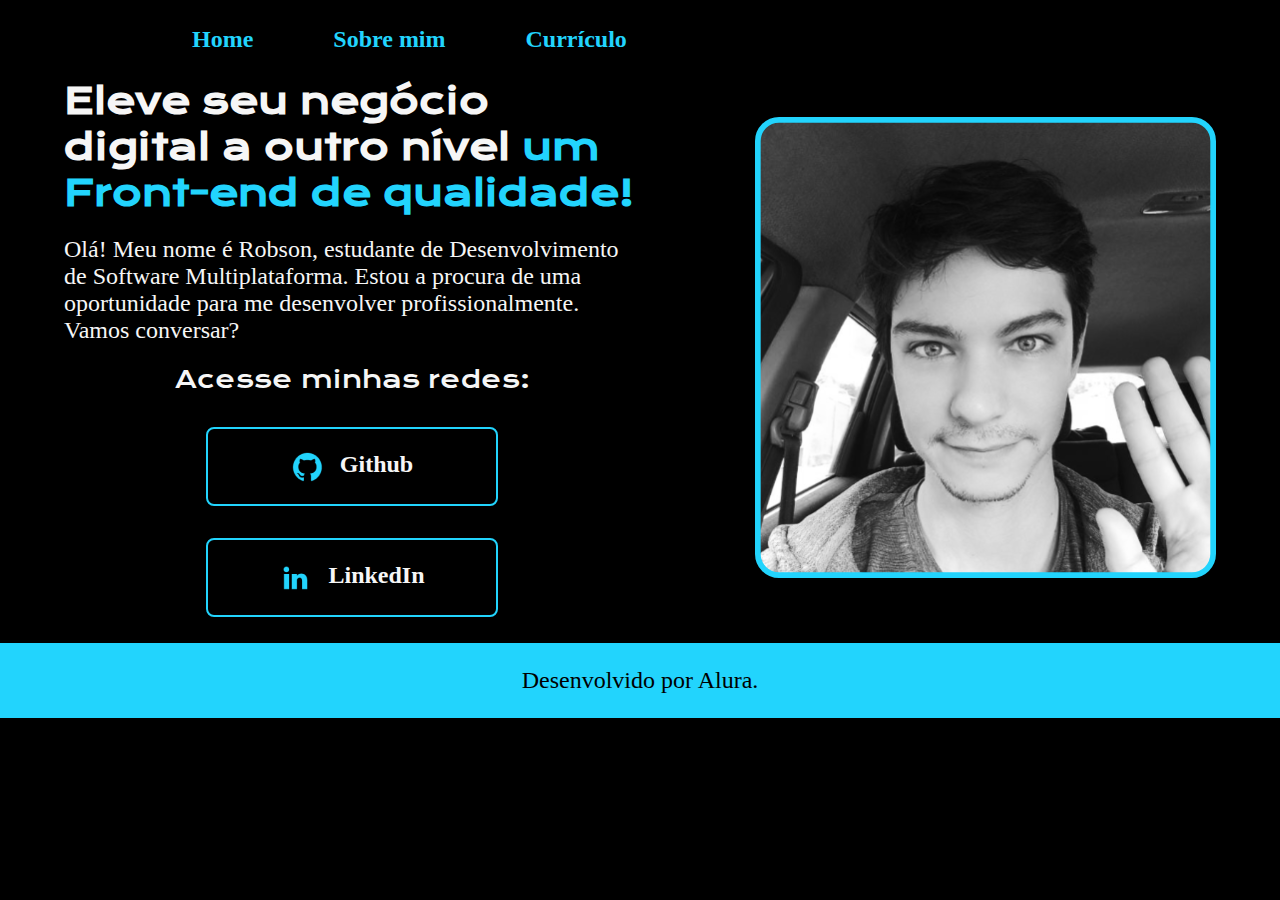
<file: index.html>
<!DOCTYPE html>
<html lang="pt-br">

<head>
    <meta charset="UTF-8">
    <meta name="viewport" content="width=device-width, initial-scale=1.0">
    <link rel="stylesheet" href="styles\style.css">
    <title>Portifólio</title>
</head>

<body>
    <header class="cabecalho">
        <nav class="cabecalho__menu">
            <a class="cabecalho__menu__link" href="index.html">Home</a>
            <a class="cabecalho__menu__link" href="about.html">Sobre mim</a>
            <a class="cabecalho__menu__link" href="curriculo.html">Currículo</a>
        </nav>
    </header>
    <main class="apresentacao">
        <section class="apresentacao__conteudo">
            <h1 class="apresentacao__conteudo__titulo">Eleve seu negócio digital a outro nível<strong
                    class="titulo-destaque"> um Front-end de qualidade!</strong></h1>
            <p class="apresentacao__conteudo__texto">Olá! Meu nome é Robson, estudante de Desenvolvimento de Software
                Multiplataforma. Estou a procura de uma oportunidade para me desenvolver profissionalmente. Vamos conversar?
            </p>
            <div class="apresentacao__links">
                <h2 class="apresentacao__links__subtitulo">Acesse minhas redes:</h2>
                <a class="apresentacao__links__navegacao" href="https://github.com/robson817" target="_blank">
                    <img src="image\github.png" alt="Icone do Github" title="Icone do Github">
                    Github
                </a>
                <a class="apresentacao__links__navegacao"
                    href="https://www.linkedin.com/in/robsonmantovani/" target="_blank">
                    <img src="image\linkedin.png" alt="Icone do LinkedIn" title="Icone do LinkedIn">
                    LinkedIn
                </a>
            </div>
        </section>
        <img class="apresentacao__imagem" src="image\foto1.svg"
            alt="Foto de Robson sem cor, homem branco, cabelos castanhos, olhos claros" title="Foto de Robson">
    </main>
    <footer class="rodape">
        <p>Desenvolvido por Alura.</p>
    </footer>
</body>

</html>
</file>
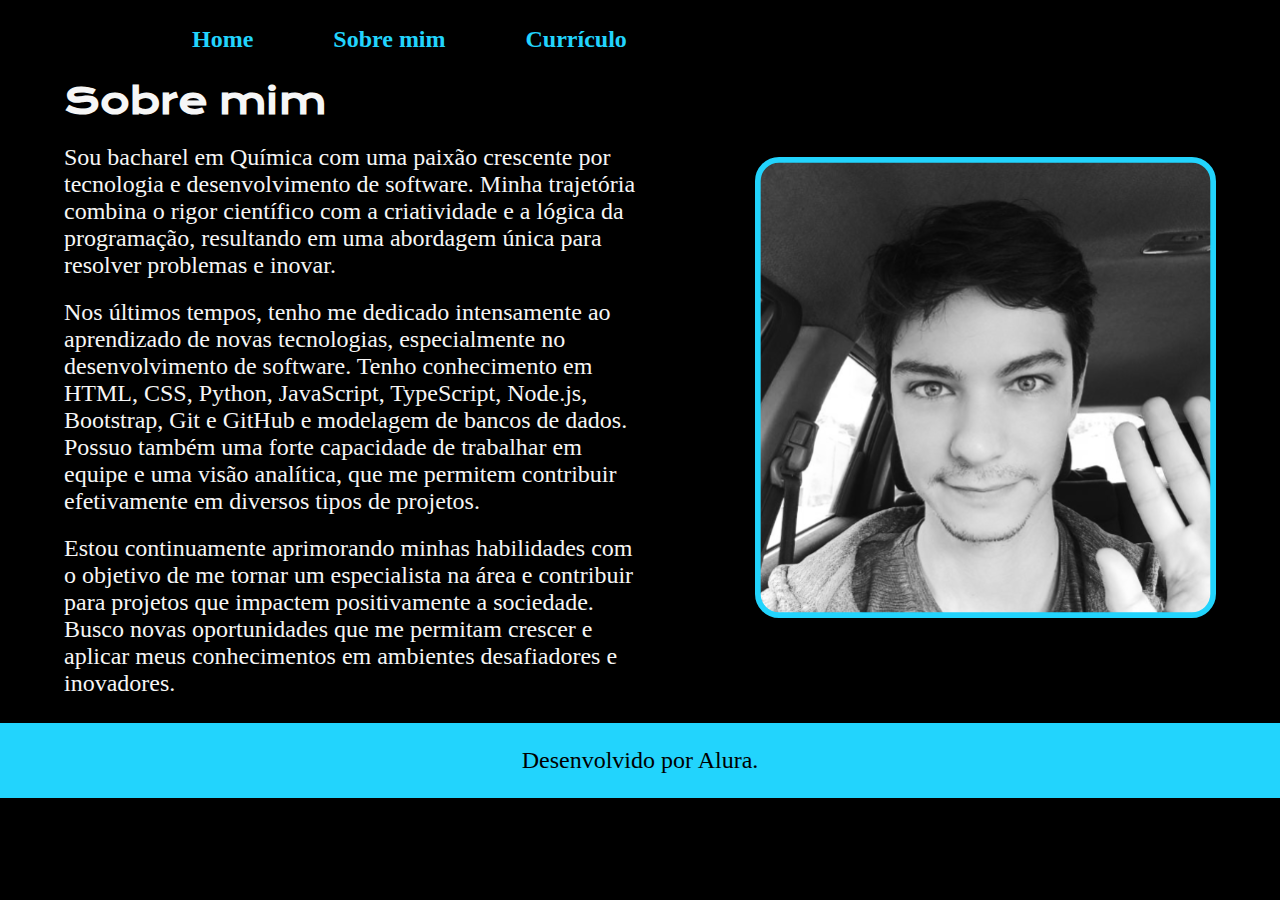
<file: about.html>
<!DOCTYPE html>
<html lang="pt-br">

<head>
    <meta charset="UTF-8">
    <meta name="viewport" content="width=device-width, initial-scale=1.0">
    <link rel="stylesheet" href="styles\style.css">
    <title>Sobre mim</title>
</head>

<body>
    <header class="cabecalho">
        <nav class="cabecalho__menu">
            <a class="cabecalho__menu__link" href="index.html">Home</a>
            <a class="cabecalho__menu__link" href="about.html">Sobre mim</a>
            <a class="cabecalho__menu__link" href="curriculo.html">Currículo</a>
        </nav>
    </header>
    <main class="apresentacao">
        <section class="apresentacao__conteudo">
            <h1 class="apresentacao__conteudo__titulo">Sobre mim</h1>
            <p class="apresentacao__conteudo__texto">Sou bacharel em Química com uma paixão crescente por tecnologia e
                desenvolvimento de software. Minha trajetória combina o rigor científico com a criatividade e a lógica
                da programação, resultando em uma abordagem única para resolver problemas e inovar.</p>
            <p class="apresentacao__conteudo__texto">Nos últimos tempos, tenho me dedicado intensamente ao aprendizado
                de novas tecnologias, especialmente no
                desenvolvimento de software. Tenho conhecimento em HTML, CSS, Python, JavaScript, TypeScript, Node.js,
                Bootstrap, Git e GitHub e modelagem de bancos de dados. Possuo também uma forte capacidade de
                trabalhar em equipe e uma visão analítica, que me permitem contribuir efetivamente em diversos tipos de
                projetos.</p>
            <p class="apresentacao__conteudo__texto">Estou continuamente aprimorando minhas habilidades com o objetivo
                de me tornar um especialista na área e contribuir para projetos que impactem positivamente a sociedade.
                Busco novas oportunidades que me
                permitam crescer e aplicar meus conhecimentos em ambientes desafiadores e inovadores.</p>
        </section>
        <img class="apresentacao__imagem" src="image\foto1.svg"
            alt="Foto de Robson sem cor, homem branco, cabelos castanhos, olhos claros" title="Foto de Robson">
    </main>
    <footer class="rodape">
        <p>Desenvolvido por Alura.</p>
    </footer>
</body>

</html>
</file>
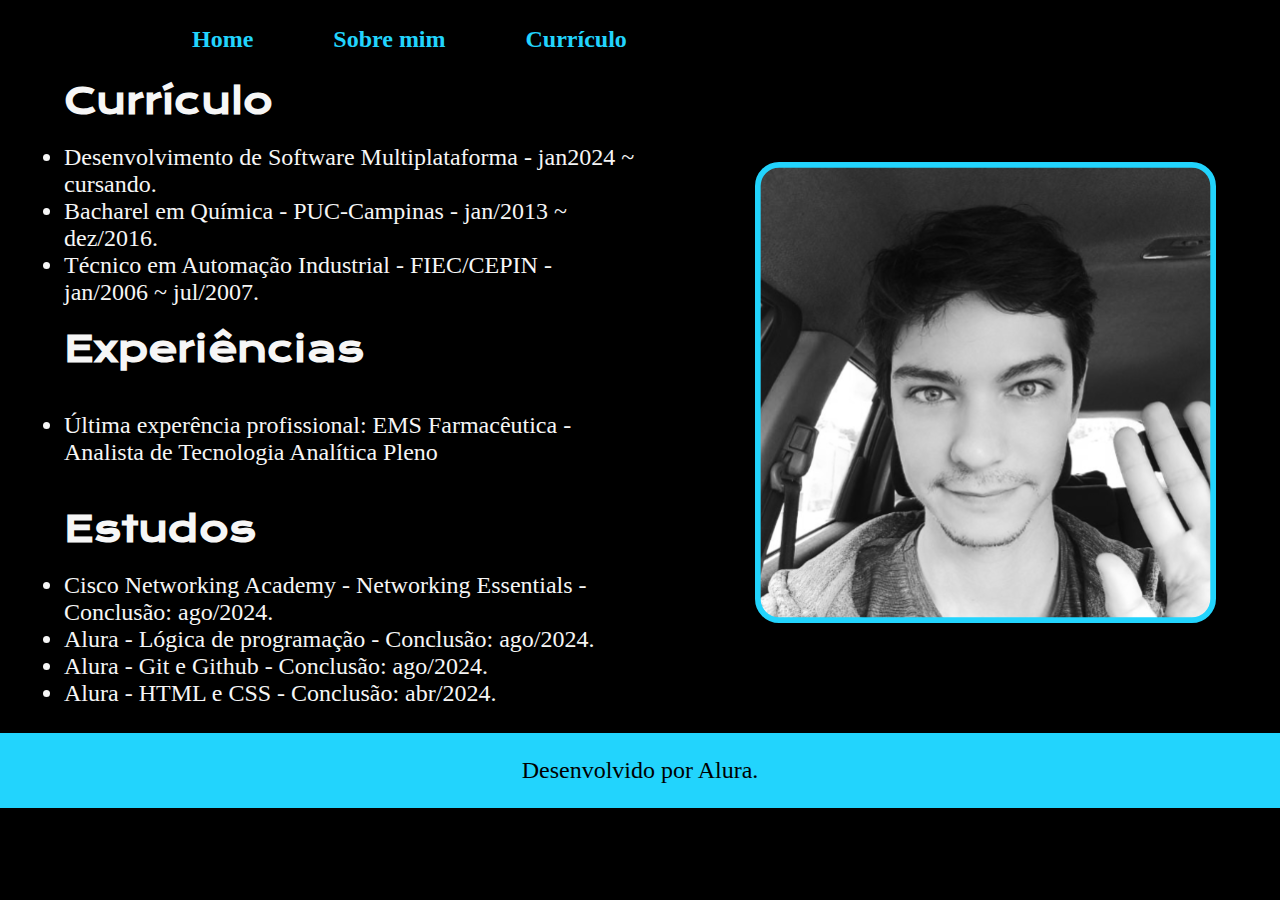
<file: curriculo.html>
<!DOCTYPE html>
<html lang="pt-br">

<head>
    <meta charset="UTF-8">
    <meta name="viewport" content="width=device-width, initial-scale=1.0">
    <link rel="stylesheet" href="styles\style.css">
    <title>Portifólio</title>
</head>

<body>
    <header class="cabecalho">
        <nav class="cabecalho__menu">
            <a class="cabecalho__menu__link" href="index.html">Home</a>
            <a class="cabecalho__menu__link" href="about.html">Sobre mim</a>
            <a class="cabecalho__menu__link" href="curriculo.html">Currículo</a>
        </nav>
    </header>
    <main class="apresentacao">
        <section class="apresentacao__conteudo">
            <h1 class="apresentacao__conteudo__titulo">Currículo</h1>
            <ul class="apresentacao__conteudo__texto">
                <li>Desenvolvimento de Software Multiplataforma - jan2024 ~ cursando.</li>
                <li>Bacharel em Química - PUC-Campinas - jan/2013 ~ dez/2016.</li>
                <li>Técnico em Automação Industrial - FIEC/CEPIN - jan/2006 ~ jul/2007.</li>
            </ul>
            <h2 class="apresentacao__conteudo__titulo">Experiências</h2>
            <p class="apresentacao__conteudo__texto">
            <ul class="apresentacao__conteudo__texto">
                <li> Última experência profissional:
                    EMS Farmacêutica - Analista de Tecnologia Analítica Pleno</li>
            </ul>
            </p>
            <h2 class="apresentacao__conteudo__titulo">Estudos</h2>
            <div class="apresentacao__conteudo__texto">
                <ul class="apresentacao__conteudo__texto">
                    <li>Cisco Networking Academy - Networking Essentials - Conclusão: ago/2024.</li>
                    <li>Alura - Lógica de programação - Conclusão: ago/2024.</li>
                    <li>Alura - Git e Github - Conclusão: ago/2024.</li>
                    <li>Alura - HTML e CSS - Conclusão: abr/2024.</li><!--<a href="linkdocertificado">com certificado</a> </li> -->
                </ul>
            </div>
        </section>
        <img class="apresentacao__imagem" src="image\foto1.svg"
            alt="Foto de Robson sem cor, homem branco, cabelos castanhos, olhos claros" title="Foto de Robson">
    </main>
    <footer class="rodape">
        <p>Desenvolvido por Alura.</p>
    </footer>
</body>

</html>
</file>
